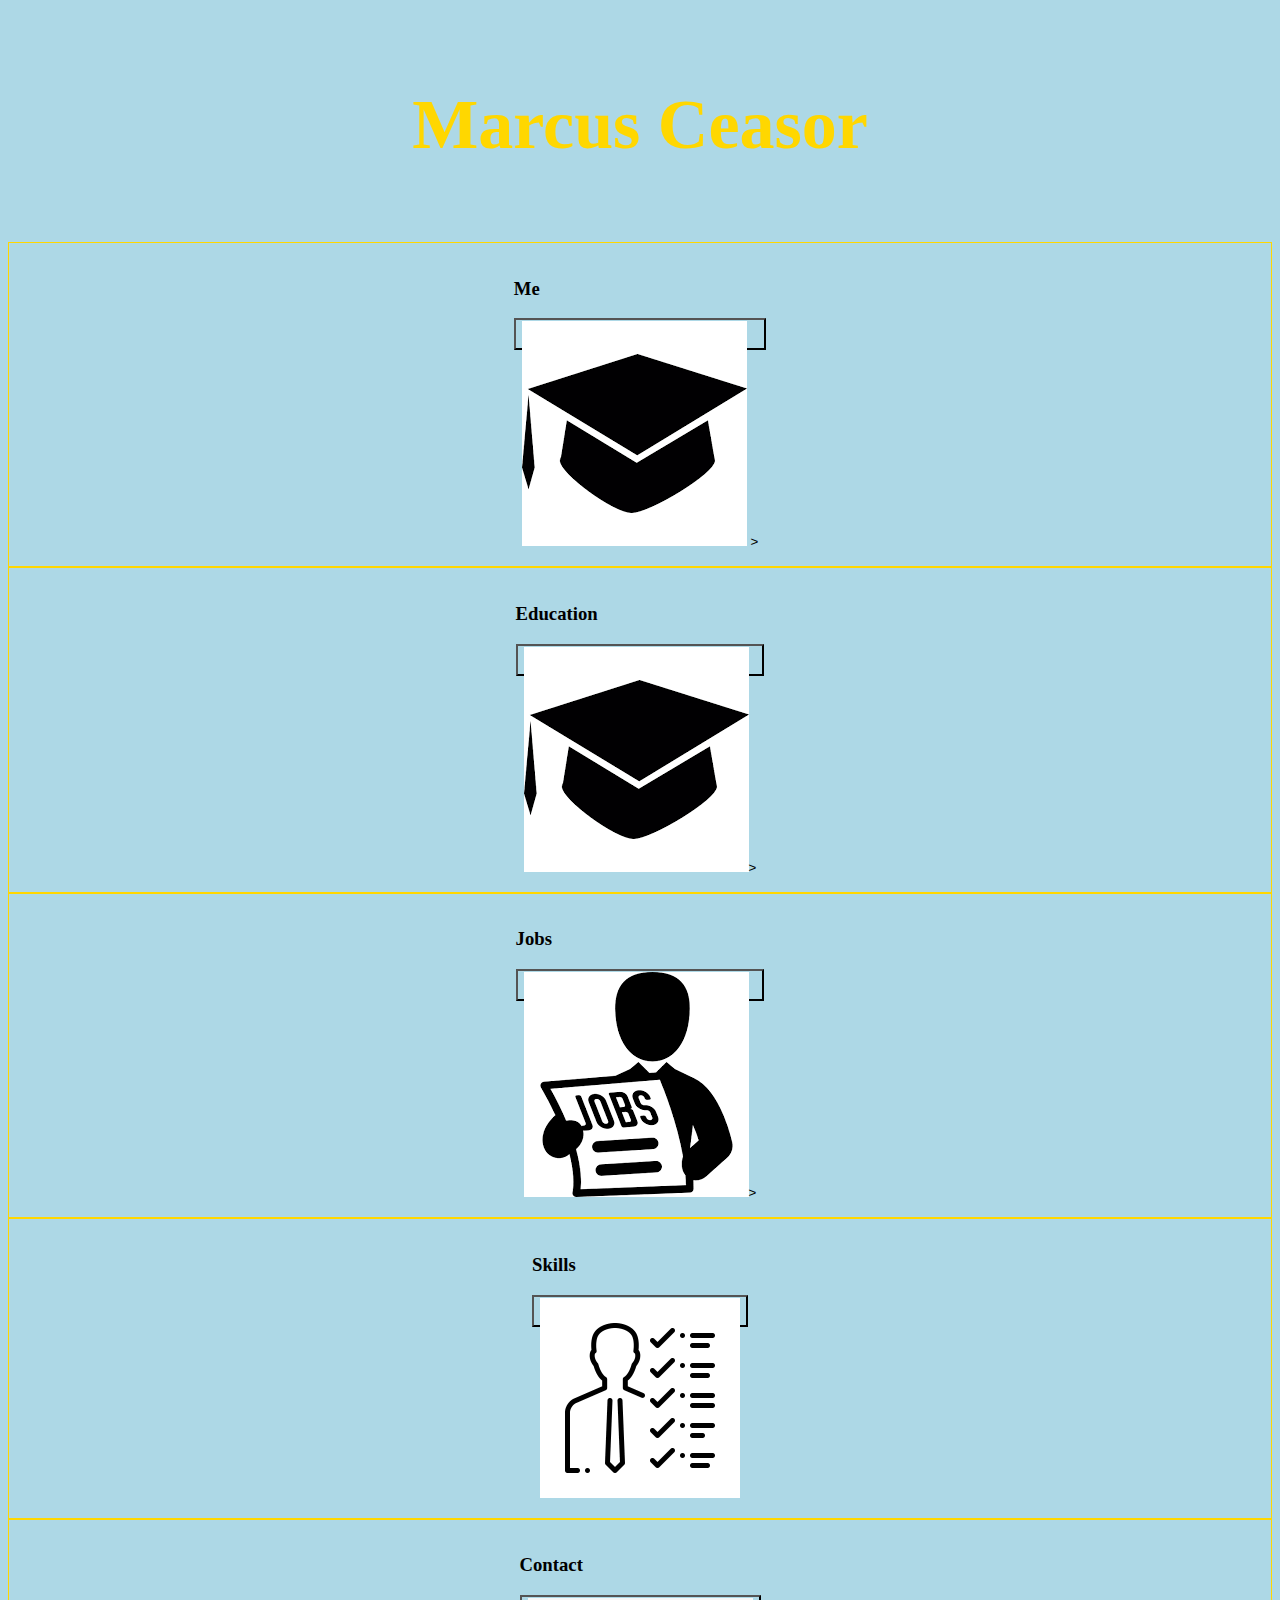
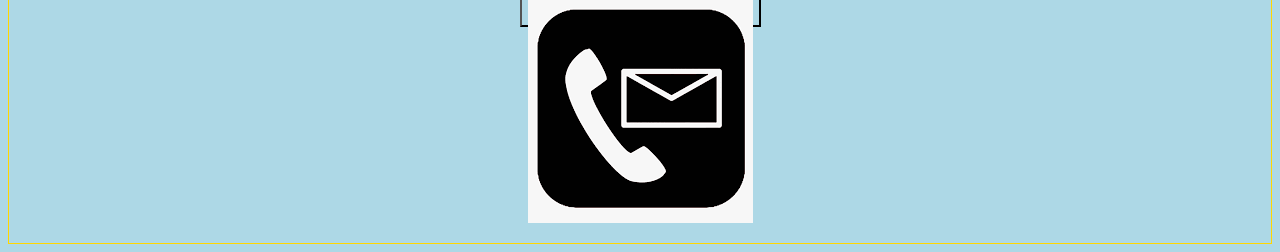
<file: index.html>
<!DOCTYPE html>
<html lang="en">
<head>
    <meta charset="UTF-8">
    <meta name="viewport" content="width=device-width, initial-scale=1.0">
    <title>Document</title>
    <link rel="stylesheet" href="/style.css">
    <style>
        article {
        margin: 20px 50;
        padding: -5px;
        border: 1px solid gold;
      }
    </style>
</head>
<body>
    <Header>
    <h1>Marcus Ceasor</h1>
    </Header>
    
    <Article>
        <section>
            <p class="me">
            <h3>Me</h3>
            <button type ="submit" a href="./form"></a>
            <img src="[data-uri]"onclick="window.open('me.html')"> >
            </button>
            </p>
          </section>
    </Article>

    <Article>
        <section>
            <p class="education">
            <h3>Education</h3>
            <button type ="submit" name="learn" value="myimage">
            <img src="[data-uri]" onclick="window.open('education.html')">>
            </button>
            </p>
          </section>
    </Article>

    <Article>
        <section>
            <p class="jobs">
            <h3>Jobs</h3>
            <button type ="submit" name="learn" value="myimage">
            <img src="[data-uri]" onclick="window.open('jobs.html')">>
            </button>
            </p>
          </section>
    </Article>

    <Article>
        <section>
            <p class="skills">
            <h3>Skills</h3>
            <button type ="submit" name="learn" value="myimage">
            <img src="[data-uri]" onclick="window.open('form.html')">
            </button>
            </p>
          </section>
    </Article>
        
    <Article>
        <section>
          <p class="contact">
          <h3>Contact</h3>
          <button type ="submit" name="learn" value="myimage">
          <img src="[data-uri]" onclick="window.open('contact.html')">
          </button>
          </p>
        </section>
    </Article>
    </body>
</html>
</file>
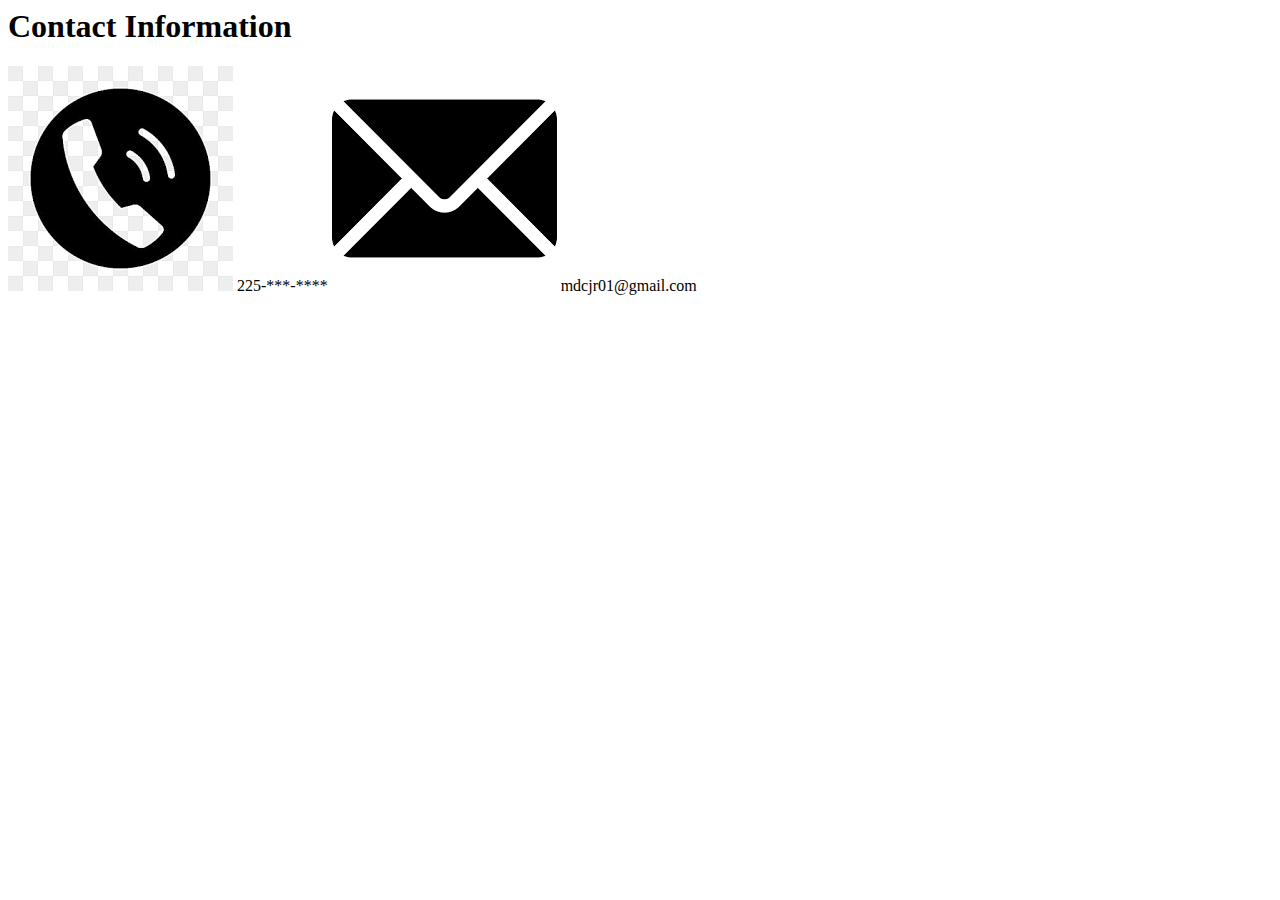
<file: contact.html>
<h1>
    Contact Information
</h1>

<body>
    <img src="[data-uri]">
    225-***-****
</body>

<body>
    <img src="[data-uri]">
    mdcjr01@gmail.com
</body>
</file>
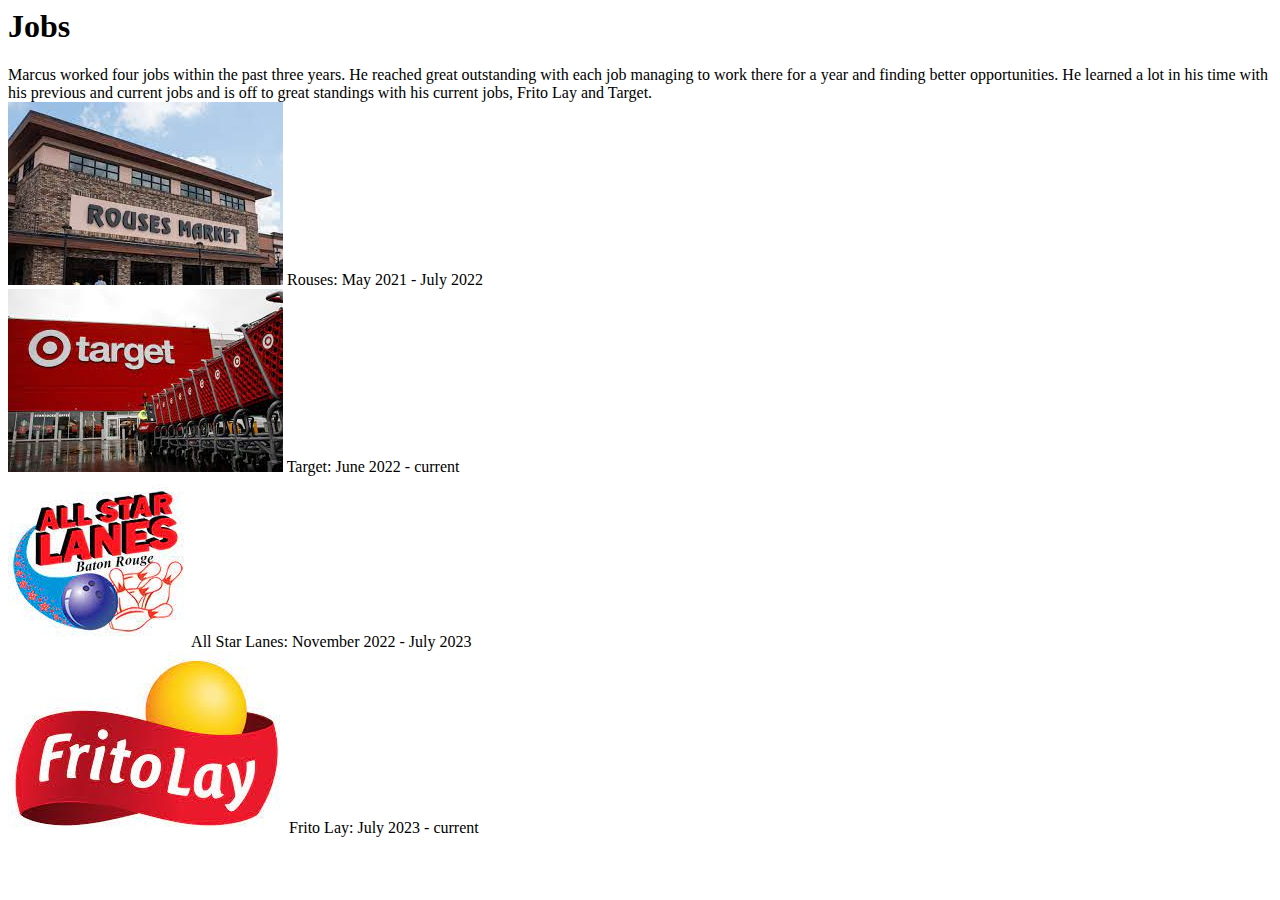
<file: jobs.html>
<h1>Jobs</h1>
<head>
    Marcus worked four jobs within the past three years. He reached great outstanding with each job
    managing to work there for a year and finding better opportunities. He learned 
    a lot in his time with his previous and current jobs and is off to great standings 
    with his current jobs, Frito Lay and Target.
</head>
<body>
    <section>
<img src="[data-uri]">
Rouses: May 2021 - July 2022
    </section>
    <section>
<img src="[data-uri]">
Target: June 2022 - current
    </section>
    <section>
<img src="[data-uri]">
All Star Lanes: November 2022 - July 2023
    </section>
    <section>
<img src="[data-uri]">
Frito Lay: July 2023 - current 
    </section>
</section>
</body>
</file>
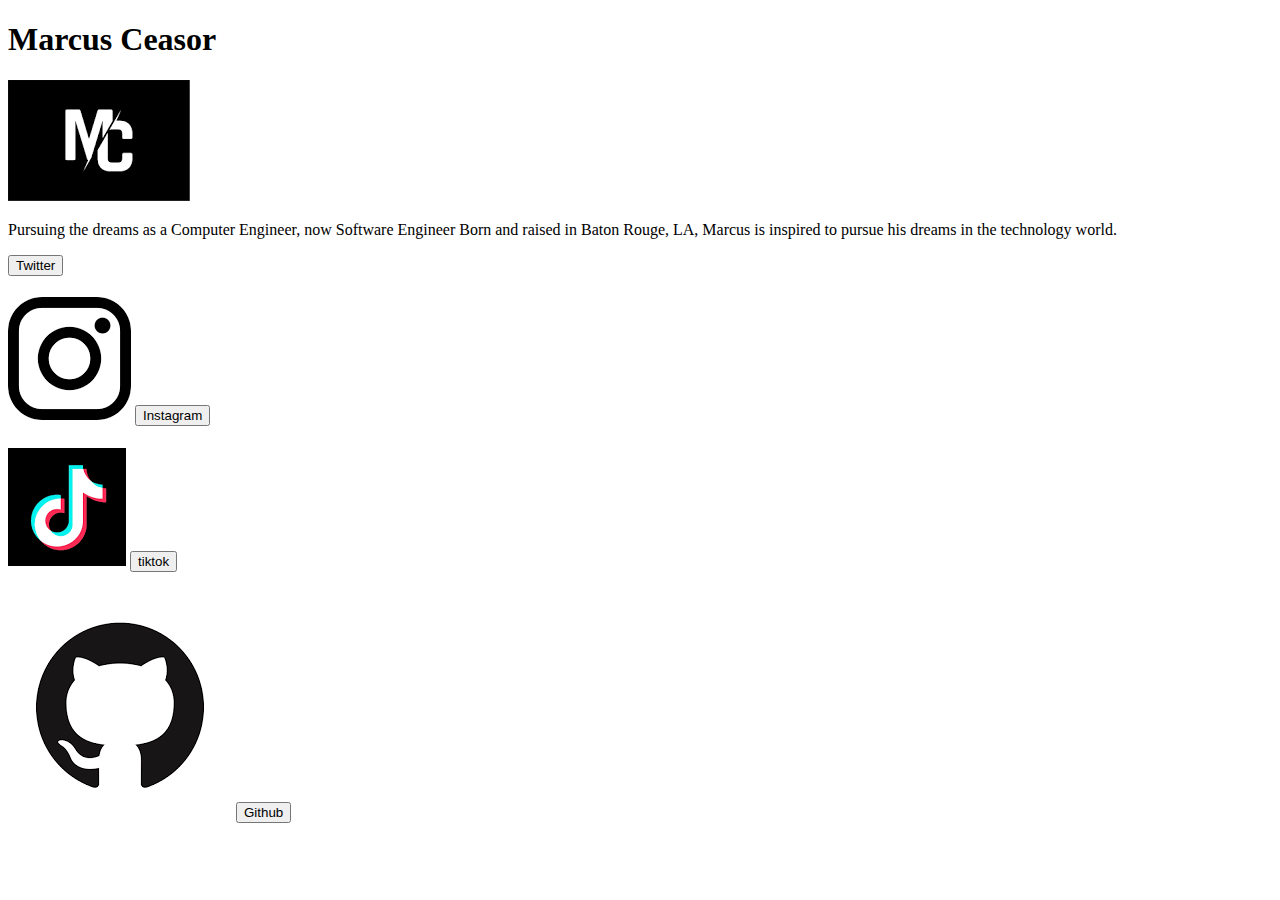
<file: me.html>
<!DOCTYPE html>
<html lang="en">
<head>
    <meta charset="UTF-8">
    <meta name="viewport" content="width=device-width, initial-scale=1.0">
    <title>Marcus Ceasor</title>
    <link rel="stylesheet" href="/style.csss">
<script>
</script>
</head>
<body>
    <header>
        <h1>
            Marcus Ceasor
        </h1>
        <img src="[data-uri]"Marcus"/>
    </header>
    <nav>
        <p> Pursuing the dreams as a Computer Engineer, now Software Engineer
            Born and raised in Baton Rouge, LA, Marcus is inspired to pursue his dreams in the technology world.
        </p>
    </nav>
    <Article>
       <input type ="button" id="twitter" onclick="location.href='https://twitter.com/i/flow/login?redirect_after_login=%2F_mceas_';" value="Twitter"></button>
        <h1 id="Instagram"></h1>
        <img src="[data-uri]">
        <input type ="button" id="instagram" onclick="location.href='//www.instagram.com/_mceas_/';"value="Instagram"></button>
        <h1 id="twitter"></h1>
        <img src ="[data-uri]">
        <input type ="button" id="tiktok" onclick="" value="tiktok"></button>
        <h1 id="Tiktok"></h1>
    <img src="[data-uri]" alt="github">
    <input type="button" id="Github" onclick="location.href='https://github.com/mdcjr2001';" value="Github">
    <Article>

    <footer>
        <p>
        </p>
    </footer>
</body>
</html>
</file>
<file: style.css>
* {
    background-color: lightblue;
}

header {
    background-color: lightblue;
    padding: 30px;
    text-align: center;
    font-size: 35px;
    color: gold;
}

nav{
    border: black;
    width: 50%;
    background-color: lightblue;
    padding: 1rem;
    text-align: center;
    font-size: 25px;
    color: gold;
}
nav p{
    color: yellow;
}
footer{
    background-color: lightblue;
    height: 2.5rem;
    text-align: left;
    display: flex;
    justify-content: center;
    align-items: center;
    color: gold;
    position: fixed;
    bottom: 0;
    width: 100%;
}
footer p{
    border: 2px ;
}
article{
    display: flex;
    justify-content:center;
    align-items: center;
    padding-top: 1rem;
    padding-bottom: 1rem;
    padding: 1rem 0 0 0;
    /*border :2px solid red;*/
}
article button{
    height: 2rem;
}
article h1{
    border: 2px  gold;
}
</file>
